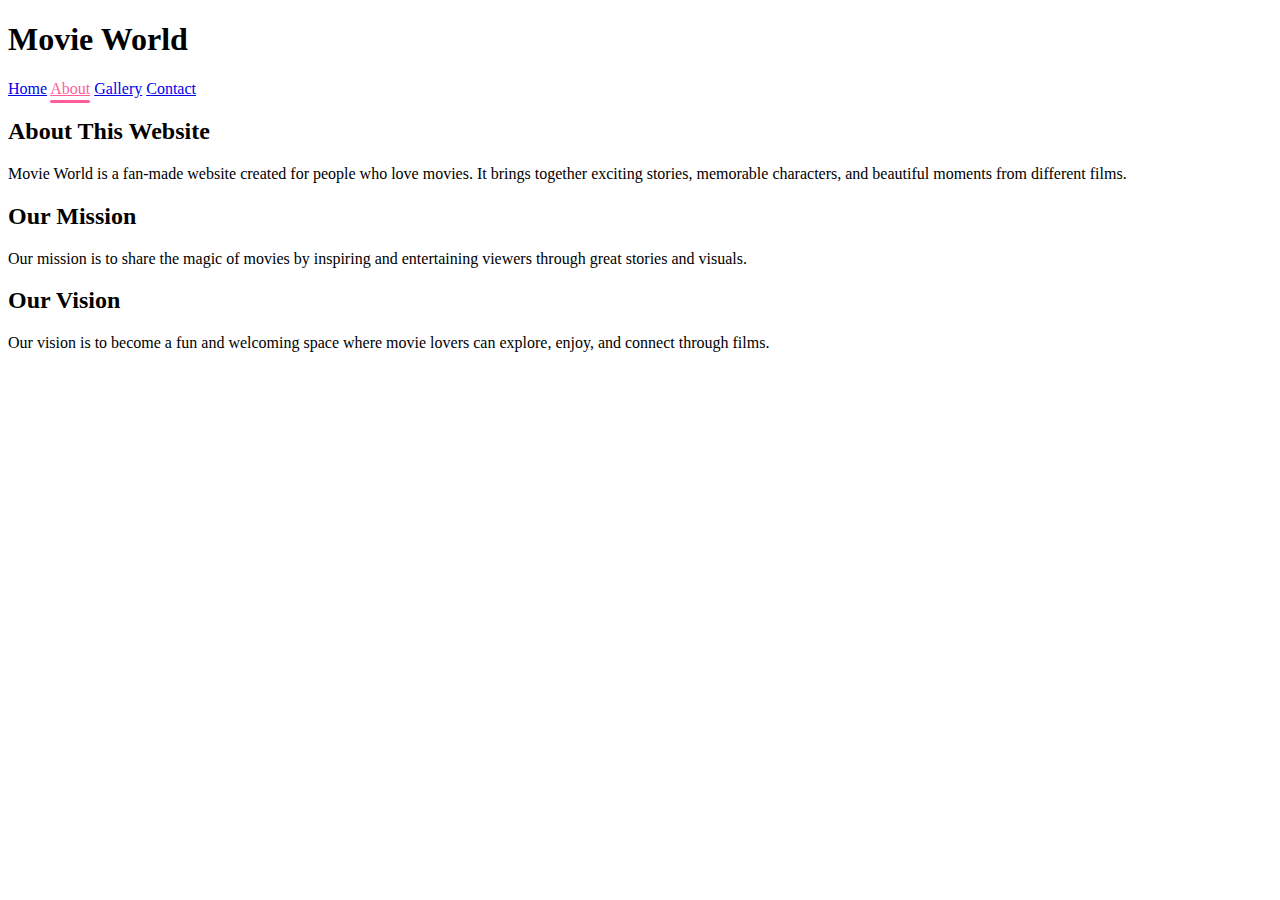
<file: about.html>
<!DOCTYPE html>
<html lang="en">
<head>
  <meta charset="UTF-8">
  <title>About - Movie World</title>
  <link rel="stylesheet" href="styles.css">
</head>
<body>

<header>
  <h1>Movie World</h1>
  <nav>
    <a href="index.html">Home</a>
    <a href="about.html" class="active">About</a>
    <a href="gallery.html">Gallery</a>
    <a href="contact.html">Contact</a>
  </nav>
</header>

<div class="container">
  <h2>About This Website</h2>
  <p>
    Movie World is a fan-made website created for people who love movies.  
    It brings together exciting stories, memorable characters, and beautiful moments from different films.
  </p>

  <h2>Our Mission</h2>
  <p>
    Our mission is to share the magic of movies by inspiring and entertaining viewers through great stories and visuals.
  </p>

  <h2>Our Vision</h2>
  <p>
    Our vision is to become a fun and welcoming space where movie lovers can explore, enjoy, and connect through films.
  </p>
</div>

</body>
</html>
</file>
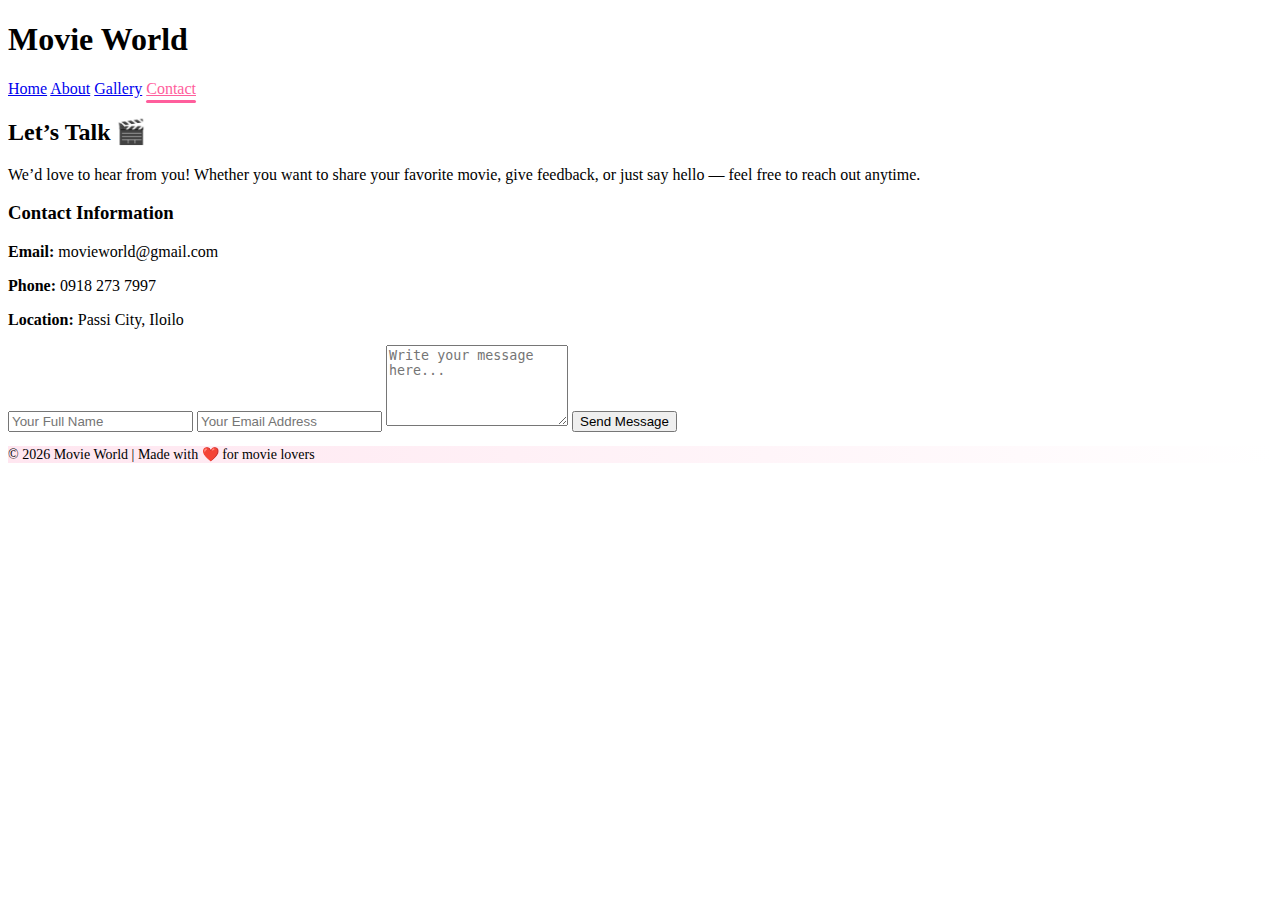
<file: contact.html>
<!DOCTYPE html>
<html lang="en">
<head>
  <meta charset="UTF-8">
  <title>Contact Us | Movie World</title>
  <link rel="stylesheet" href="styles.css">
</head>
<body>

<header>
  <h1>Movie World</h1>
  <nav>
    <a href="index.html">Home</a>
    <a href="about.html">About</a>
    <a href="gallery.html">Gallery</a>
    <a href="contact.html" class="active">Contact</a>
  </nav>
</header>

<div class="container contact-page">
  <h2>Let’s Talk 🎬</h2>
  <p class="intro">
    We’d love to hear from you! Whether you want to share your favorite movie,  
    give feedback, or just say hello — feel free to reach out anytime.
  </p>

  <div class="contact-wrapper">

    <div class="contact-info">
      <h3>Contact Information</h3>
      <p><strong>Email:</strong> movieworld@gmail.com</p>
      <p><strong>Phone:</strong> 0918 273 7997</p>
      <p><strong>Location:</strong> Passi City, Iloilo</p>
    </div>

    <form class="contact-form">
      <input type="text" placeholder="Your Full Name" required>
      <input type="email" placeholder="Your Email Address" required>
      <textarea rows="5" placeholder="Write your message here..." required></textarea>
      <button type="submit">Send Message</button>
    </form>

  </div>
</div>

<footer>
  <p>© 2026 Movie World | Made with ❤️ for movie lovers</p>
</footer>

</body>
</html>
</file>
<file: styles.css>
/* Logo */
.logo {
  display: flex;
  align-items: center;
  gap: 10px;
}

.logo-icon {
  width: 40px;
  height: 40px;
  background: linear-gradient(135deg, #ff5e9c, #ff8fb8);
  border-radius: 50%;
  display: flex;
  align-items: center;
  justify-content: center;
  color: white;
  font-weight: bold;
  font-size: 18px;
  box-shadow: 0 5px 15px rgba(255,94,156,0.4);
}

.logo-text {
  font-size: 26px;
  font-weight: 600;
  color: #ff5e9c;
  letter-spacing: 1px;
}

/* Navigation Active Link */
nav a.active {
  color: #ff5e9c;
  position: relative;
}

nav a.active::after {
  content: "";
  width: 100%;
  height: 3px;
  background: #ff5e9c;
  position: absolute;
  left: 0;
  bottom: -6px;
  border-radius: 5px;
}

/* Hero Improvements */
.hero {
  background: linear-gradient(to right, rgba(255,94,156,0.1), rgba(255,255,255,0.9));
  border-radius: 0 0 60px 60px;
}

.hero h2 {
  text-shadow: 0 10px 20px rgba(255,94,156,0.2);
}

/* Card Images */
.card img {
  width: 100%;
  border-radius: 15px;
  margin-bottom: 15px;
}

/* Featured Section */
.featured {
  grid-column: span 2;
  background: linear-gradient(135deg, #fff0f6, #ffffff);
  padding: 30px;
  border-radius: 25px;
  box-shadow: 0 15px 40px rgba(255,94,156,0.15);
  text-align: center;
}

.featured img {
  width: 250px;
  border-radius: 20px;
  margin-bottom: 15px;
}

/* Smooth Hover Glow */
.card:hover,
.featured:hover {
  box-shadow: 0 20px 50px rgba(255,94,156,0.3);
}

/* Footer Upgrade */
footer {
  background: linear-gradient(to right, #ffe6f0, #ffffff);
  font-size: 14px;
}

/* Small Screen */
@media (max-width: 768px) {
  header {
    flex-direction: column;
    gap: 10px;
  }

  .container {
    padding: 30px;
  }
}
</file>
